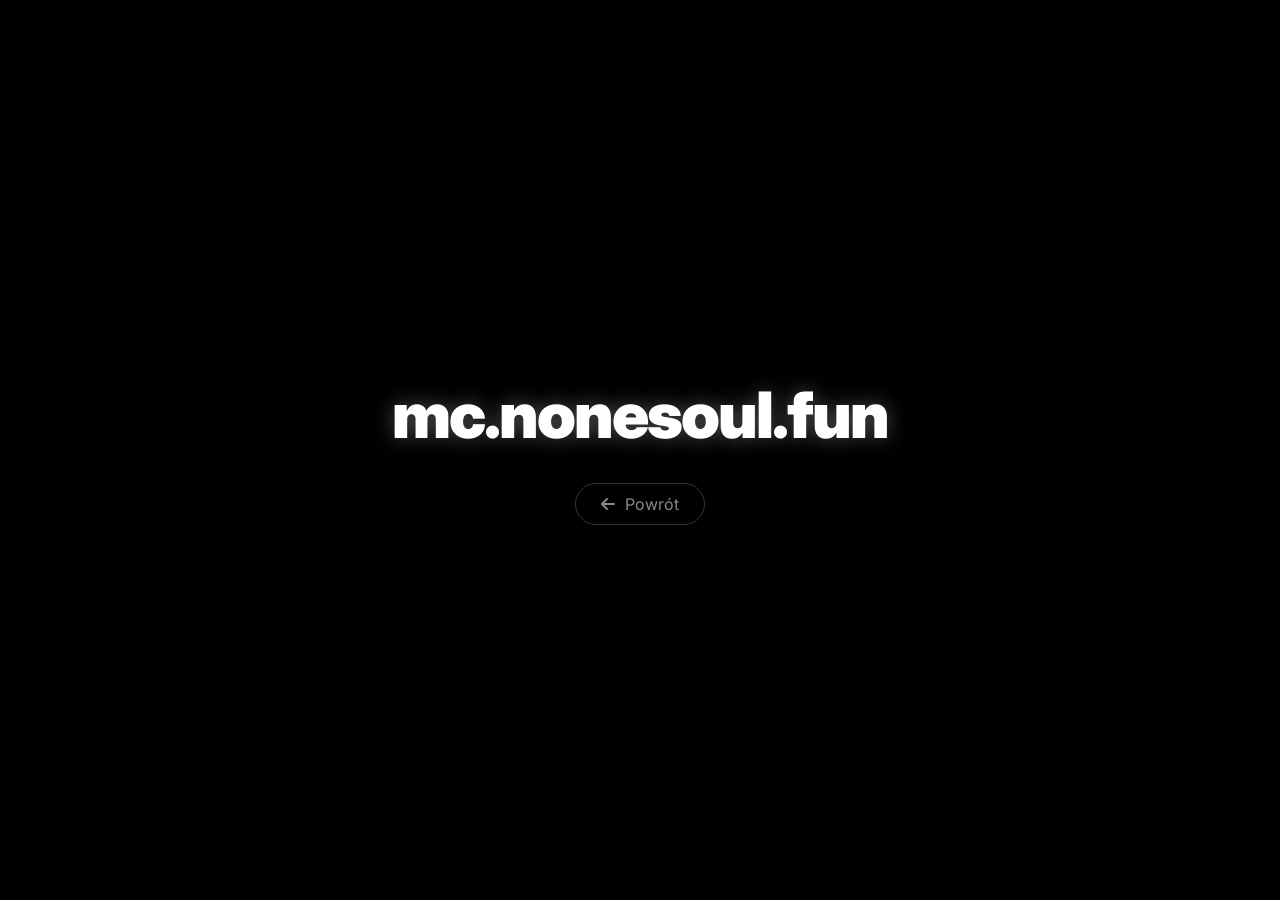
<file: leaki.html>
<!DOCTYPE html>
<html lang="pl">
<head>
    <meta charset="UTF-8">
    <meta name="viewport" content="width=device-width, initial-scale=1.0">
    <title>NoneSoul Leaki</title>
    <link rel="stylesheet" href="https://cdnjs.cloudflare.com/ajax/libs/font-awesome/6.4.0/css/all.min.css">
    <link href="https://fonts.googleapis.com/css2?family=Inter:wght@400;900&display=swap" rel="stylesheet">
    <style>
        body {
            margin: 0;
            padding: 0;
            background-color: #000000;
            display: flex;
            flex-direction: column;
            justify-content: center;
            align-items: center;
            height: 100vh;
            overflow: hidden;
            font-family: 'Inter', sans-serif;
        }
        .container {
            text-align: center;
            animation: fadeIn 1.5s ease-out;
        }
        .text {
            color: #ffffff;
            font-size: 4rem;
            font-weight: 900;
            letter-spacing: -2px;
            text-transform: lowercase;
            text-shadow: 0 0 20px rgba(255, 255, 255, 0.3);
            margin-bottom: 30px;
        }
        .btn-back {
            display: inline-flex;
            align-items: center;
            gap: 10px;
            color: #888;
            text-decoration: none;
            font-size: 1rem;
            font-weight: 400;
            border: 1px solid #333;
            padding: 10px 25px;
            border-radius: 50px;
            transition: all 0.3s ease;
        }
        .btn-back:hover {
            color: #fff;
            border-color: #fff;
            background: rgba(255, 255, 255, 0.1);
            transform: translateY(-2px);
        }
        @media (max-width: 768px) {
            .text {
                font-size: 2.2rem;
            }
            .btn-back {
                font-size: 0.9rem;
                padding: 8px 20px;
            }
        }
        @keyframes fadeIn {
            from { opacity: 0; transform: scale(0.95); }
            to { opacity: 1; transform: scale(1); }
        }
    </style>
</head>
<body oncontextmenu="return false" onselectstart="return false" ondragstart="return false">
    <div class="container">
        <div class="text">mc.nonesoul.fun</div>
        <a href="/" class="btn-back">
            <i class="fa-solid fa-arrow-left"></i> Powrót
        </a>
    </div>
</body>
</html>
</file>
